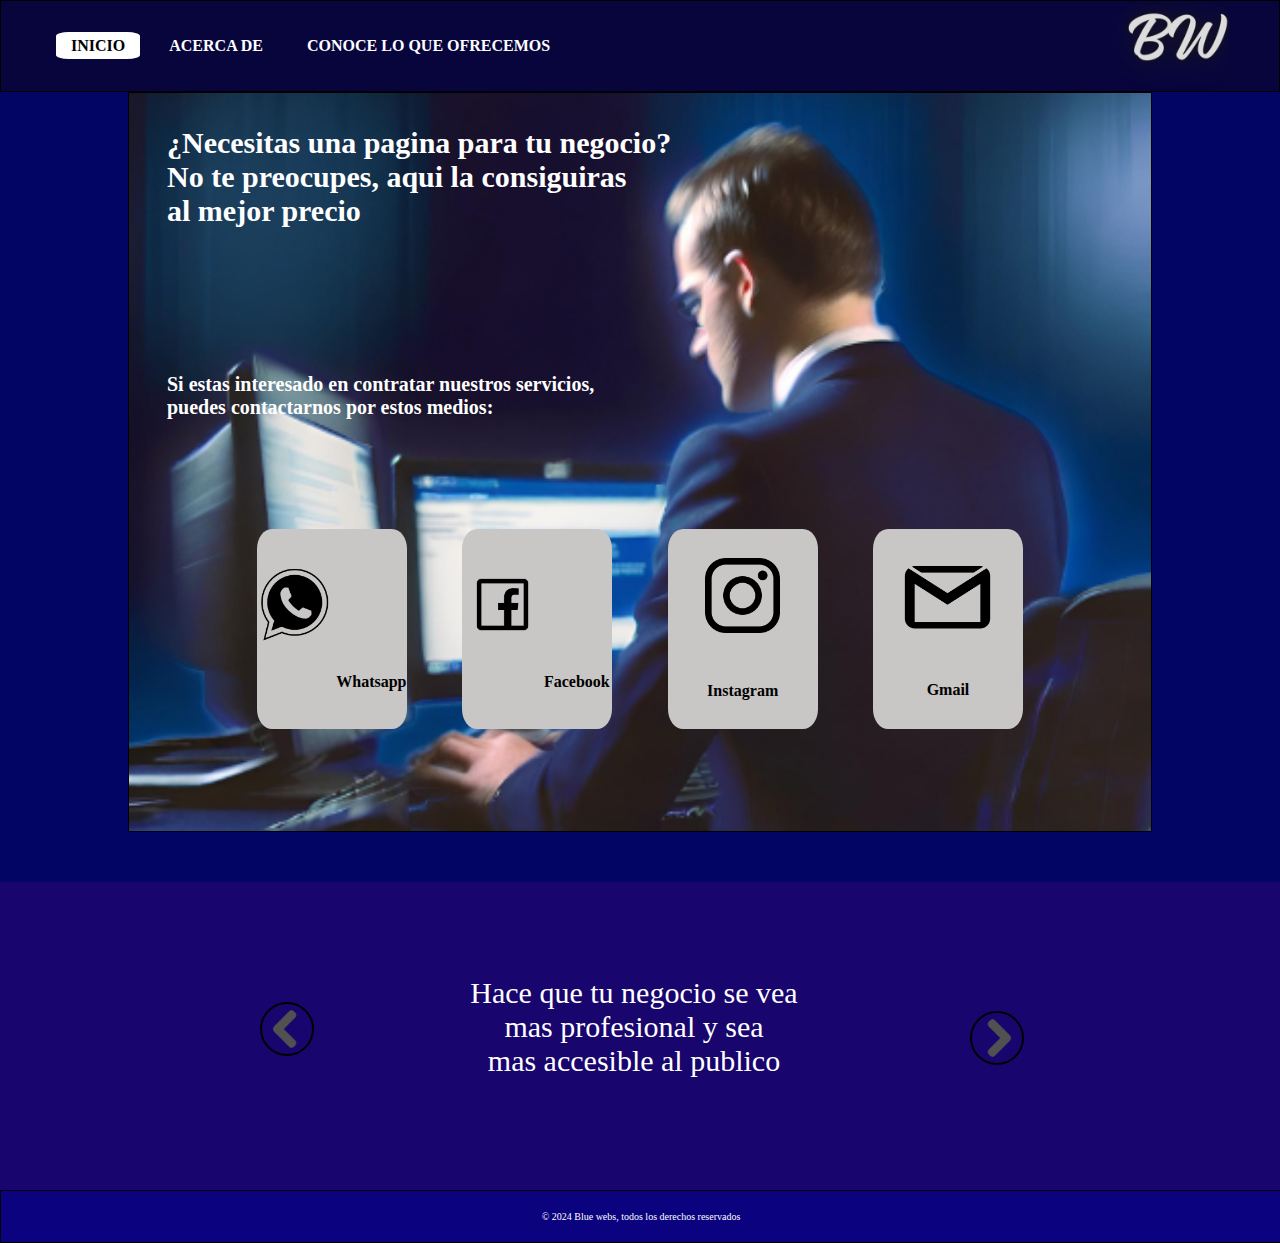
<file: Templates/index.html>
<!DOCTYPE html>
<html lang="es">
<head>
    <meta charset="UTF-8">
    <meta name="viewport" content="width=device-width, initial-scale=1.0">
    <title>Blue webs, sitio oficial</title>
    <link rel="stylesheet" href="Static/styles.css">
    <link rel="icon" href="Static/imagenes/LogoBW.png">
</head>
<body>
    <div class="padre1">
        <header>
            <input type="checkbox" id="check">
            <label for="check" class="mostrarMenu">
            &#8801
            </label>
            <nav class="menu">
        
                <a href="index.html" id="pagActual">Inicio</a>
                <a href="index1.html">Acerca de</a>
                <a href="index2.html">Conoce lo que ofrecemos</a>
        
        
                <label for="check" class="esconderMenu">
                     &#215
                </label>
            </nav>
            <div id="logoBody"></div>
        </header>
        <section class="contenedorI">
            <h2>¿Necesitas una pagina para tu negocio?<br>
             No te preocupes, aqui la consiguiras<br>
            al mejor precio</h2>

            <h3>Si estas interesado en contratar nuestros servicios, 
            <br>
            puedes contactarnos por estos medios:</h3>

            <div class="contactos">
                <a href="https://wa.me/543794748163?text=Gracias%20por%20contactarte%20con%20Blue%20Webs,%20¿en%20que%20puedo%20ayudarte?" class="contacto" id="whatsapp">
            <div>
                <img src="Static/imagenes/iconWap.png" class="iconContac">
                <strong>Whatsapp</strong>
            </div>
            </a>
            <a href="https://www.facebook.com/profile.php?id=61555843444327" class="contacto" id="facebook">
            <div>
                <img src="Static/imagenes/iconFace.png" class="iconContac">
                <strong>Facebook</strong>
            </div>
            </a>
            <a href="#" class="contacto" id="instagram">
            <div >
                <img src="Static/imagenes/iconIG.png" class="iconContac">
                <strong>Instagram</strong>
            </div>
            </a>
            <a href="mailto:blue.webs.industries@gmail.com" class="contacto" id="gmail">
            <div>
                <img src="Static/imagenes/iconMail.png" class="iconContac">
                <div id="Gmail"><strong>Gmail</strong></div>
            </div>
            </a>
        </section>
    </div>


    
<section class="contenedor-slider">
   
    <button class="buttonSlider" id="prevButton"></button>
    <div class="slider">
        <div class="slider-content">
          <div class="slider-item">Hace que tu negocio se vea <br> mas profesional y sea <br> mas accesible al publico</div>
          <div class="slider-item">Paginas webs responsivas <br> y adaptables a dispositivos <br> moviles</div>
          <div class="slider-item">Paginas web de excelente calidad</div>
        </div>
        
      </div>
      <button class="buttonSlider" id="nextButton"></button>
      
</section>


<footer>

    <p>&copy; 2024 Blue webs, todos los derechos reservados</p>

</footer>
    </div>
    <script src="Scripts/scripts.js"></script>
</body>
</html>
</file>
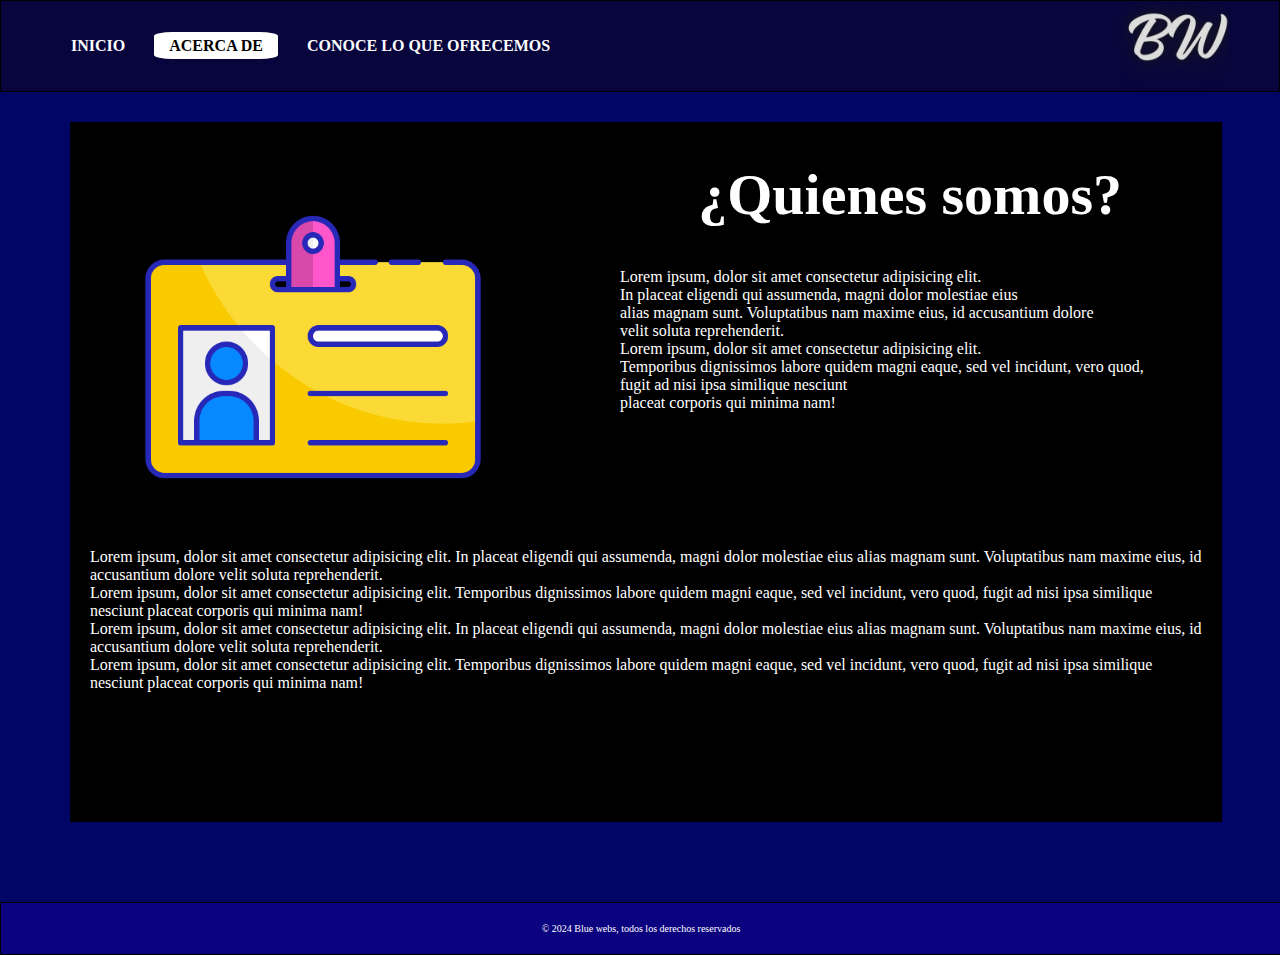
<file: Templates/index1.html>
<!DOCTYPE html>
<html lang="en">
<head>
    <meta charset="UTF-8">
    <meta name="viewport" content="width=device-width, initial-scale=1.0">
    <title>Acerca de nosotros</title>
    <link rel="stylesheet" href="Static/styles.css">
    <link rel="stylesheet" href="Static/stylesI1.css">
    <link rel="icon" href="Static/imagenes/LogoBW.png">
</head>
<body>
    <div class="padre1">
        <header>
            <input type="checkbox" id="check">
            <label for="check" class="mostrarMenu">
                &#8801
            </label>
        <nav class="menu">
            
            <a href="index.html" >Inicio</a>
            <a href="index1.html" id="pagActual">Acerca de</a>
            <a href="index2.html">Conoce lo que ofrecemos</a>
            
            <label for="check" class="esconderMenu">
                &#215
            </label>
        </nav>
        <div id="logoBody"></div>
        </header>

        <div class="conocenos">
            <img src="Static/imagenes/identidad.png" >
            <h1>¿Quienes somos?</h1>
            <p id="p1">Lorem ipsum, dolor sit amet consectetur adipisicing elit. 
                <br> In placeat eligendi qui assumenda, magni dolor molestiae eius 
                <br> alias magnam sunt. Voluptatibus nam maxime eius, id accusantium dolore
                <br> velit soluta reprehenderit.
                <br>Lorem ipsum, dolor sit amet consectetur adipisicing elit. 
                <br>Temporibus dignissimos labore quidem magni eaque, sed vel incidunt, vero quod, 
                <br>fugit ad nisi ipsa similique nesciunt 
                <br>placeat corporis qui minima nam!</p>
            <p id="p2">Lorem ipsum, dolor sit amet consectetur adipisicing elit. 
                 In placeat eligendi qui assumenda, magni dolor molestiae eius 
                 alias magnam sunt. Voluptatibus nam maxime eius, id accusantium dolore
                velit soluta reprehenderit.
                <br>Lorem ipsum, dolor sit amet consectetur adipisicing elit. 
                Temporibus dignissimos labore quidem magni eaque, sed vel incidunt, vero quod, 
                fugit ad nisi ipsa similique nesciunt 
                placeat corporis qui minima nam!
                <br>Lorem ipsum, dolor sit amet consectetur adipisicing elit. 
                 In placeat eligendi qui assumenda, magni dolor molestiae eius 
                 alias magnam sunt. Voluptatibus nam maxime eius, id accusantium dolore
                 velit soluta reprehenderit.
                <br>Lorem ipsum, dolor sit amet consectetur adipisicing elit. 
                Temporibus dignissimos labore quidem magni eaque, sed vel incidunt, vero quod, 
                fugit ad nisi ipsa similique nesciunt 
                placeat corporis qui minima nam!</p>
            </div>

        

       




    </div>
        <footer>

            <p>&copy; 2024 Blue webs, todos los derechos reservados</p>
        
        </footer>
        <script src="Scripts/scripts.js"></script>
    </body>

</html>
</file>
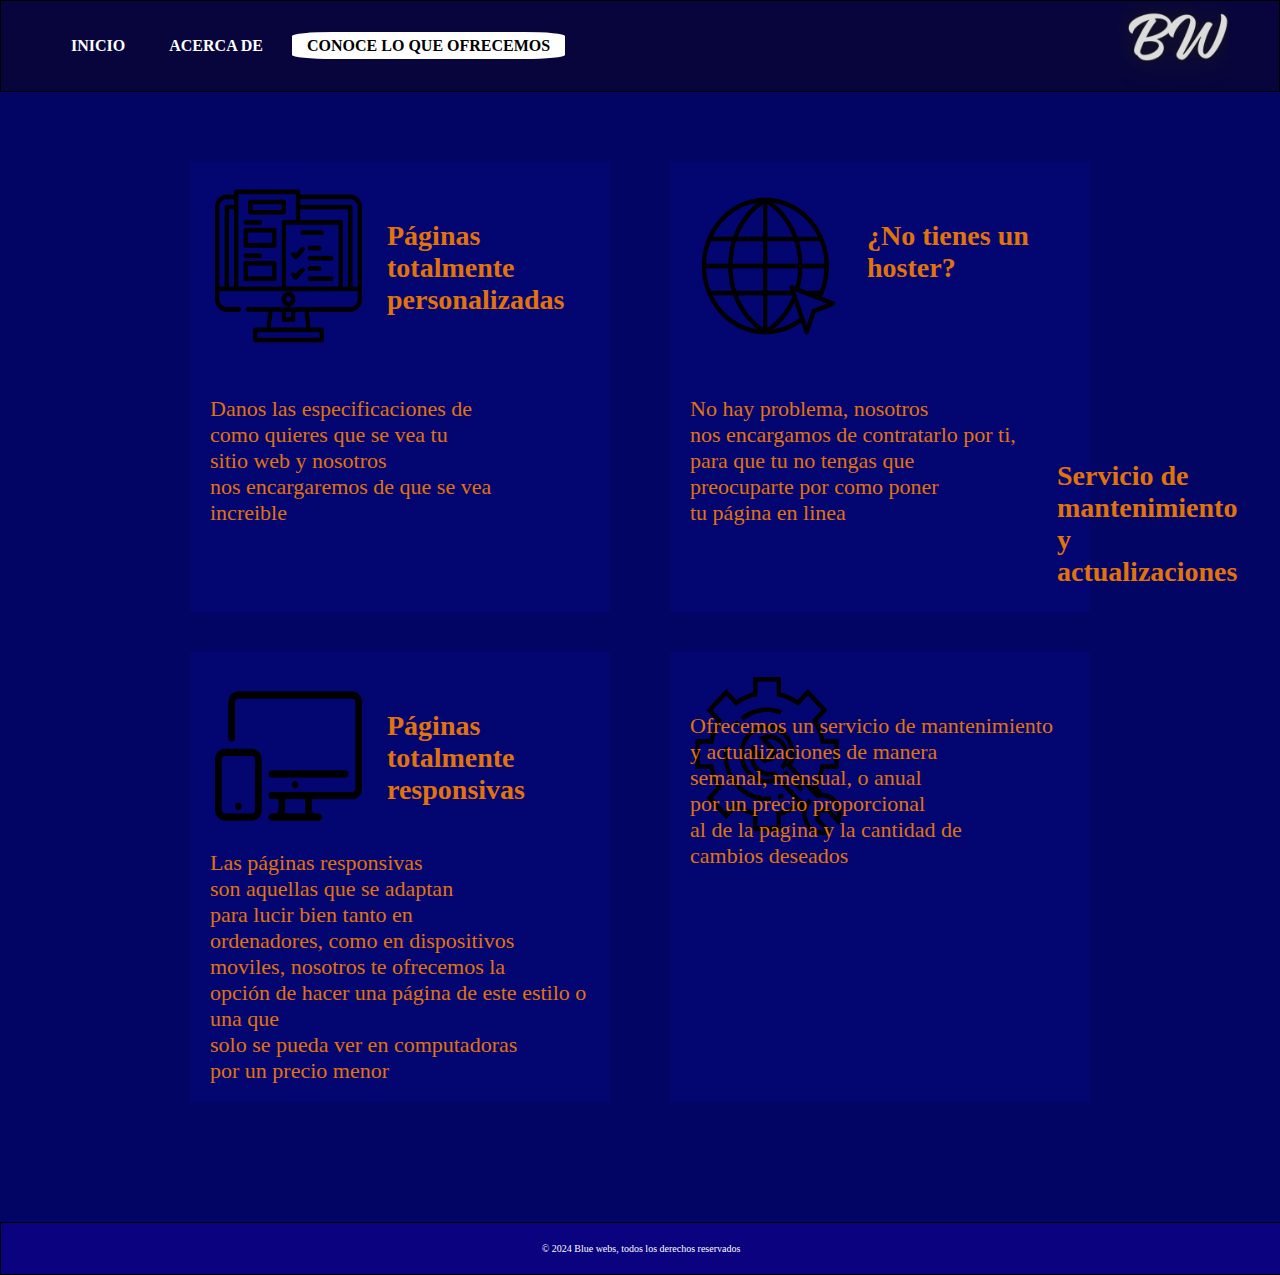
<file: Templates/index2.html>
<!DOCTYPE html>
<html lang="en">
<head>
    <meta charset="UTF-8">
    <meta name="viewport" content="width=device-width, initial-scale=1.0">
    <title>Lo que ofrecemos</title>
    <link rel="stylesheet" href="Static/styles.css">
    <link rel="stylesheet" href="Static/styles2.css">
    <link rel="icon" href="Static/imagenes/LogoBW.png">
</head>
<body>
    <div class="padre1">
        <header>
            <input type="checkbox" id="check">
            <label for="check" class="mostrarMenu">
                &#8801
            </label>
        <nav class="menu">
            
            <a href="index.html" >Inicio</a>
            <a href="index1.html">Acerca de</a>
            <a href="index2.html" id="pagActual">Conoce lo que ofrecemos</a>
            
            <label for="check" class="esconderMenu">
                &#215
            </label>
        </nav>
        <div id="logoBody"></div>
        </header>

        <div class="servicios">
          
            <div class="servicio" id="personalizar">
                <img src="Static/imagenes/iconServ1.png">
                <h3>Páginas 
                    <br> totalmente 
                    <br> personalizadas</h3>

                    <p>Danos las especificaciones de 
                    <br> como quieres que se vea tu 
                    <br> sitio web y nosotros 
                    <br> nos encargaremos de que se vea 
                    <br> increible</p>


            </div>

            <div class="servicio" id="hoster">
                <img src="Static/imagenes/iconServ2.png" >
                <h3>¿No tienes un
                    <br> hoster?
                </h3>
                <p>
                    No hay problema, nosotros 
                    <br> nos encargamos de contratarlo por ti,
                    <br> para que tu no tengas que 
                    <br> preocuparte por como poner 
                    <br> tu página en linea
                </p>

            </div>

            <div class="servicio" id="responsive">
                <img src="Static/imagenes/iconServ3.png" alt="">
                <h3>
                    Páginas 
                    <br> totalmente 
                    <br>responsivas
                </h3>
                <p>
                    Las páginas responsivas 
                    <br> son aquellas que se adaptan 
                    <br> para lucir bien tanto en 
                    <br> ordenadores, como en dispositivos
                    <br> moviles, nosotros te ofrecemos la 
                    <br> opción de hacer una página de este estilo o una que
                    <br> solo se pueda ver en computadoras
                    <br> por un precio menor
                </p>

            </div>

            <div class="servicio" id="mantenimiento">
                <img src="Static/imagenes/iconServ4.png" alt="">
                <h3>Servicio de 
                    <br>mantenimiento 
                    <br>y
                    <br>actualizaciones
                </h3>

                <p>
                    Ofrecemos un servicio de mantenimiento
                    <br> y actualizaciones de manera
                    <br> semanal, mensual, o anual
                    <br> por un precio proporcional 
                    <br> al de la pagina y la cantidad de
                    <br> cambios deseados
                </p>


            </div>
        </div>



    </div>
    <footer>

        <p>&copy; 2024 Blue webs, todos los derechos reservados</p>
    
    </footer>
    <script src="Scripts/scripts.js"></script>
</body>
</html>
</file>
<file: Templates/Static/styles.css>
body{
    font-family:Georgia, 'Times New Roman', Times, serif;
    background-color: #030564;
    color: white;
    margin: 0;
    padding: 0;
}
.padre1{
    padding: 0px 0px 50px 0px;
}

header{
    background-color: #08053d;
    display: flex;
    justify-content: space-between;
    align-items: center;
    border: solid 1px black;
    flex-wrap: wrap;
    padding: 0 50px;
}

.menu a{
    color: #fff;
    text-decoration: none;
    text-transform: uppercase;
    padding: 5px 15px;
    transition: 1s;
    margin: 5px;
    font-weight: bold;
}
.mostrarMenu,
.esconderMenu{
    font-size: 30px;
    cursor: pointer;
    display: none;
    transition: 0.5s;
}

#pagActual{
    background: #fff;
    color: #000000;
    border-radius: 15%;
}
.mostrarMenu{
    order: 1;
}

.menu a:hover,
.mostrarMenu:hover,
.esconderMenu:hover{
    color:#000000;
    background-color: #fff;
    border-radius: 15%;
   
}

#check{
    display: none;
}

#logoBody{
    background-image: url(imagenes/LogoBW.png);
    width: 110px;
    height: 90px;
    background-color: #08053d;
    background-size: 190%;
    background-repeat: no-repeat;
    background-position: center;
    border-radius: 20%;
  
    
}

.pagActual{
background-color: #ffffff;
color: #000000;
border: solid 2px #000000;
}

.contenedorI{
padding: 10%;
background-image: url(imagenes/FondoBodyPral.png);
background-repeat: no-repeat;
background-size: 100%;
background-position: center;
margin-left: 10%;
margin-right: 10%;
padding-bottom: 15%;
border: solid 1px black;
text-align: left;
}

.contenedorI h2{
  transform: translateX(-90px) translateY(-120px);
  font-size: 30px;
}
.contenedorI h3{
 transform: translateX(-90px);
 font-size: 20px;
}

.contactos{
  display: flex;
  justify-content: space-between;
  transform: translateY(90px);
}

.contacto{
  width: 150px;
  height: 200px;
  background-color: #c9c6c6;
  border-radius: 10%;
  text-align: center;
  font-weight:900;
  transition: 1s;
  text-decoration: none;
  color: #000000;
  display: flex;
  flex-wrap: wrap;
  align-items: center;
}

.iconContac{
  width: 50%;
  height: 40%;
  margin-bottom: 30%;
}

#whatsapp:hover{
  background-color: #00bb2d;
  color: #fff;
}

#facebook:hover{
  background-color: #3b5998;
  color: #fff;
}

#instagram{
  background: #c9c6c6 ;
  position: relative;
  background-size: 1px 100px;
  transition: all 1s;
  overflow: hidden;
}
#instagram::before{
  content: "";
  background: radial-gradient(circle at top right, #8134af, #f58529 );
  position: absolute;
  top: 0;
  left: 0;
  width: 100%;
  height: 100%;
  z-index: 0; /* Asegurarse de que esté detrás del contenido */
  transition: opacity 1s;
  opacity: 0; /* Inicialmente transparente */
}
#instagram div{
  position: relative;
  z-index: 1;
}
#instagram:hover{
  color: #fff;
}
#instagram:hover::before{
  opacity: 1;
  
}
#gmail img{
  width: 70%;
  height: 60%;
}
#Gmail{
  transform: translateY(-16px);
}
#gmail:hover{
  background-color: #dd0404;
  color: #fff;
}

.contenedor-slider{
   width: 100%;
    height: 20%;
    background-color: #18056d;
  position: relative;
 
}

.slider {
    width: 500px;
    height: 200px;
    overflow: hidden;
    position: relative;
    left: 30%;
    background-color: #18056d;
    display: flex;
    justify-content: center;
    
  }
  
  .slider-content {
 width: 100%;
    height: 100%;
    display: flex;
    transition: transform 1s ease-in-out;
    font-size: 30px;
    text-align:center;
    
  }
  
  .slider-item {
    width: 500px;
    height: 50px;
    flex-shrink: 0;
    transform: translateY(40px);
  }

  .buttonSlider{
    padding: 25px;
    height: 39px;
    border-radius: 100%;
    background-color: #18056dfa;
    background-size: 100%;
    background-repeat: no-repeat;
    background-position: center;
    cursor: pointer;
    transition: background-color 0.4s;
    border: solid 2px black;
  }
.buttonSlider:hover{
    background-color: #fff;
}
#prevButton{
    background-image: url(imagenes/flechaIz.png);
   transform: translateY(120px) translateX(260px);
  
}
#nextButton{
    background-image: url(imagenes/flechaDe.png);
    transform: translateY(-125px) translateX(970px);
}

footer{
  position: absolute;
  border: solid 1px black;
  background-color: #0a027e;
  color: #ffffff;
  text-align: center;
  width: 100%;
  padding-top: 10px;
  padding-bottom: 10px;
  font-size: 10px;
}

@media(max-width: 768px){
  .contenedorI h2{
    font-size: 18px;
    transform: translateX(-40px) translateY(-50px);
  }
  .contenedorI h3{
    font-size: 12px;
    transform: translateX(-40px);
  }

  .contactos{
    transform: translateY(30px);
  }
  .contacto{
    width: 20%;
    height: 100px;
    font-size: 10px;
  }
  .iconContac{
    margin: 6px;
  }
  #whatsapp{
    background-color: #00bb2d;
    color: #fff;
  } 
  #facebook{
    background-color: #3b5998;
    color: #fff;
  }
  #Gmail{
    transform: translateY(-6px);
  }
  #gmail{
    background-color: #dd0404;
    color: #fff;
  }
  #instagram{
    background: radial-gradient(circle at top right, #8134af, #f58529 );
    color: #fff;
  }

  .mostrarMenu,
  .esconderMenu{
        display: block;
  }
  .menu{
        position: fixed;
        width: 100%;
        height: 100%;
        background: #000030;
        right: -100%;
        top: 0;
        text-align: center;
        padding: 100px 0px;
        z-index: 100;
        transition: 1s;
  }
  .menu a{
        display: block;
        padding: 20px;
  }
  .esconderMenu{
        position: absolute;
        top: 40px;
        right: 40px;
  }
  #check:checked ~ .menu{
        right: 0;
  }

  .contenedor-slider {
        width: 100%;
        height: auto;
       
  }
  .slider {
        width: 50%;
        transform: translateX(-15%);
        margin: 15px;
  }
  .slider-content {
        font-size: 20px;
  }
  .slider-item {
        width: 100%;
        transform: translateY(120%);
        text-align: center;
  }
  .buttonSlider {
        display: block; /* Mostrar los botones en pantallas pequeñas */
        position: relative;
        top: 50%;
      
        z-index: 1;
  }
  #prevButton {
        transform: translateX(30px) translateY(145px);
  }
  #nextButton {
        right: 10px;
        transform: rotate(0deg) translateX(555px) translateY(-150px);
  }

}
</file>
<file: Templates/Static/stylesI1.css>
body{
    align-items: center;
}
.conocenos{
    width: 90%;
    height: 700px;
    background-color: black;
    display: flex;
    margin: 30px 70px;
    justify-content: space-between;
    flex-wrap: wrap;
}

.conocenos img{
    width: 30%;
    height: 50%;
    margin: 50px 70px;
}

.conocenos h1{
    transform: translateX(-100px);
    font-size: 58px;
}

#p1{
    transform: translateX(550px) translateY(-320px);
}
#p2{
    margin: 20px;
    transform: translateY(-220px);
}
</file>
<file: Templates/Static/styles2.css>
body{
    align-content: center;
}

.servicios{
    display: flex;
    padding: 50px 100px;
    background-color: #030564;
    margin: 0 70px;
    justify-content: space-between;
    flex-wrap: wrap;
}

.servicio{
    background-color: #030570;
    width: 420px;
    height: 450px;
    margin: 20px;
    display: flex;
    flex-wrap: wrap;
    color: #e0730c;
}

.servicio img{
    width: 35%;
    height: 35%;
    margin: 25px;
}

.servicio h3{
    font-size: 28px;
    transform: translateY(30px);
}

.servicio p{
    font-size: 22px;
    margin: 20px;
    transform: translateY(-30px);
}

#mantenimiento h3{
    transform: translateX(190px) translateY(-220px);
}
#mantenimiento p{
    transform: translateY(-190px);
}

@media(max-width: 768px){
    .servicios{
        width: auto;
        height: auto;
        margin: 20px;
    }

    .servicio{
        width: 100%;
        height: 300px;
    }

    .servicio img{
        transform: translateX(-20px) translateY(-20px);
        height: 150px;
        width: 150px;
    }

    .servicio h3{
        font-size: 20px; 
    }
    .servicio p{
        font-size: 14px;
    }

    #personalizar h3{
        transform: translateX(190px) translateY(-180px);
    }
    #personalizar p{
        transform: translateY(-150px);
    }

    #responsive p {
        transform: translateY(-70px);
    }

    #mantenimiento h3{
        transform: translateX(180px) translateY(-180px);
    }
    #mantenimiento p{
        transform: translateY(-170px);
    }

}
</file>
